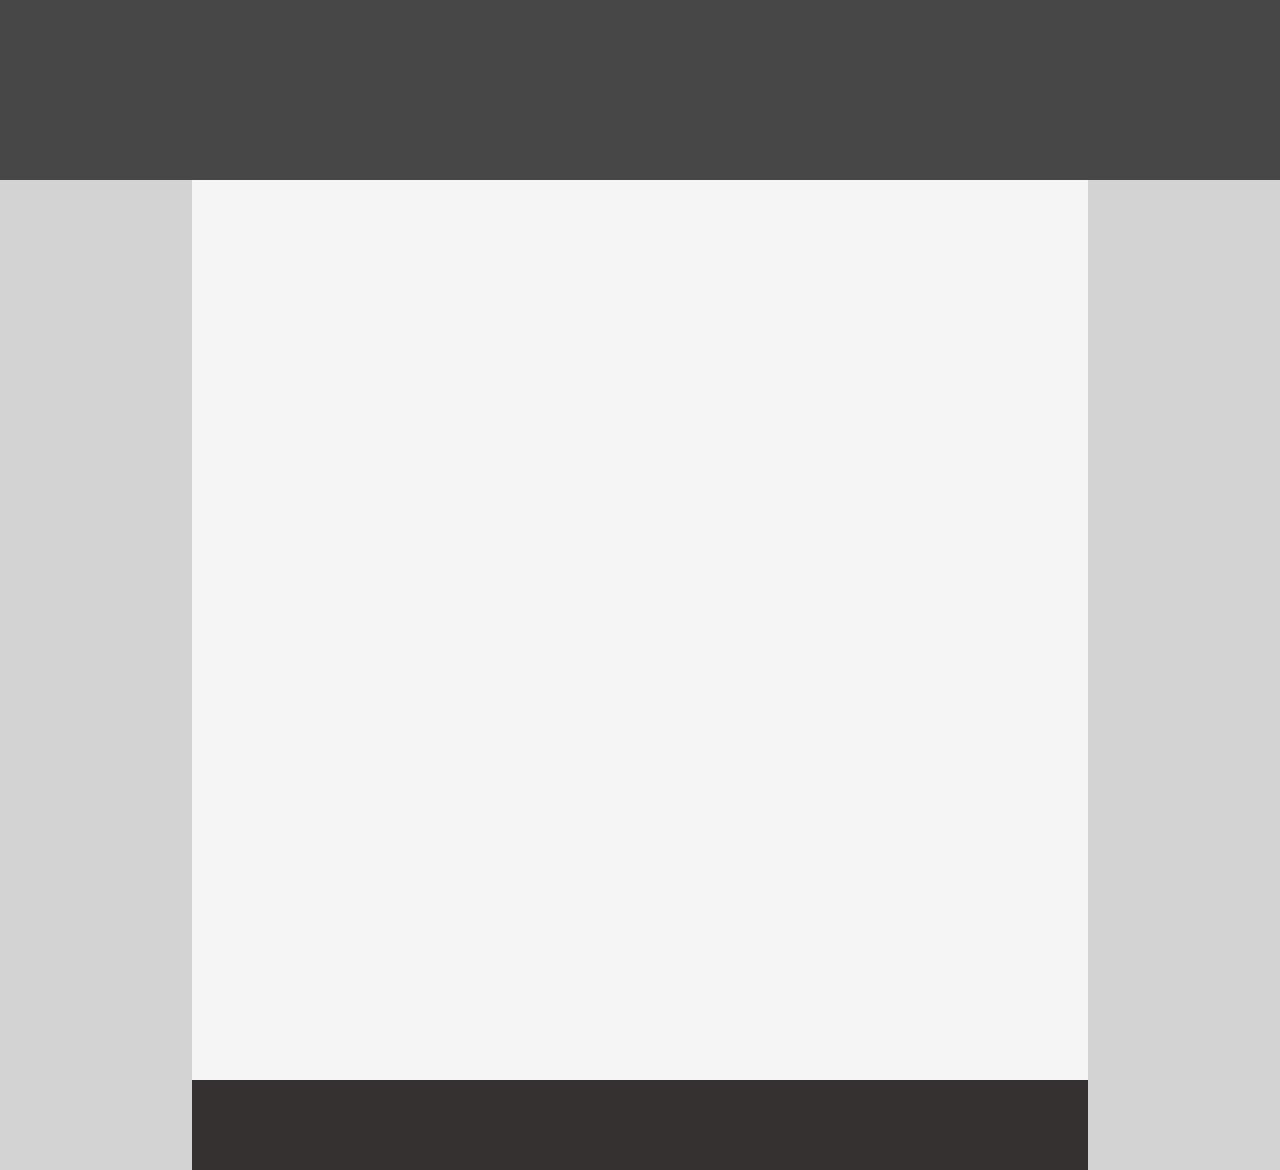
<file: first/index.html>
<!DOCTYPE html>
<html lang='en'>
    <head>
         <meta charset='UTF-8'>
         <meta name='viewport' content= 'width=device-width, initial-scale=1.0'>
         <link rel='stylesheet' type='text/css' href='index.css'>
         <title>First</title>
    </head>
    <body>
        <header class= 'top'>  </header>
        <div class='main-content'></div>
        <footer class='bottom'></footer>
    </body>
</html>
</file>
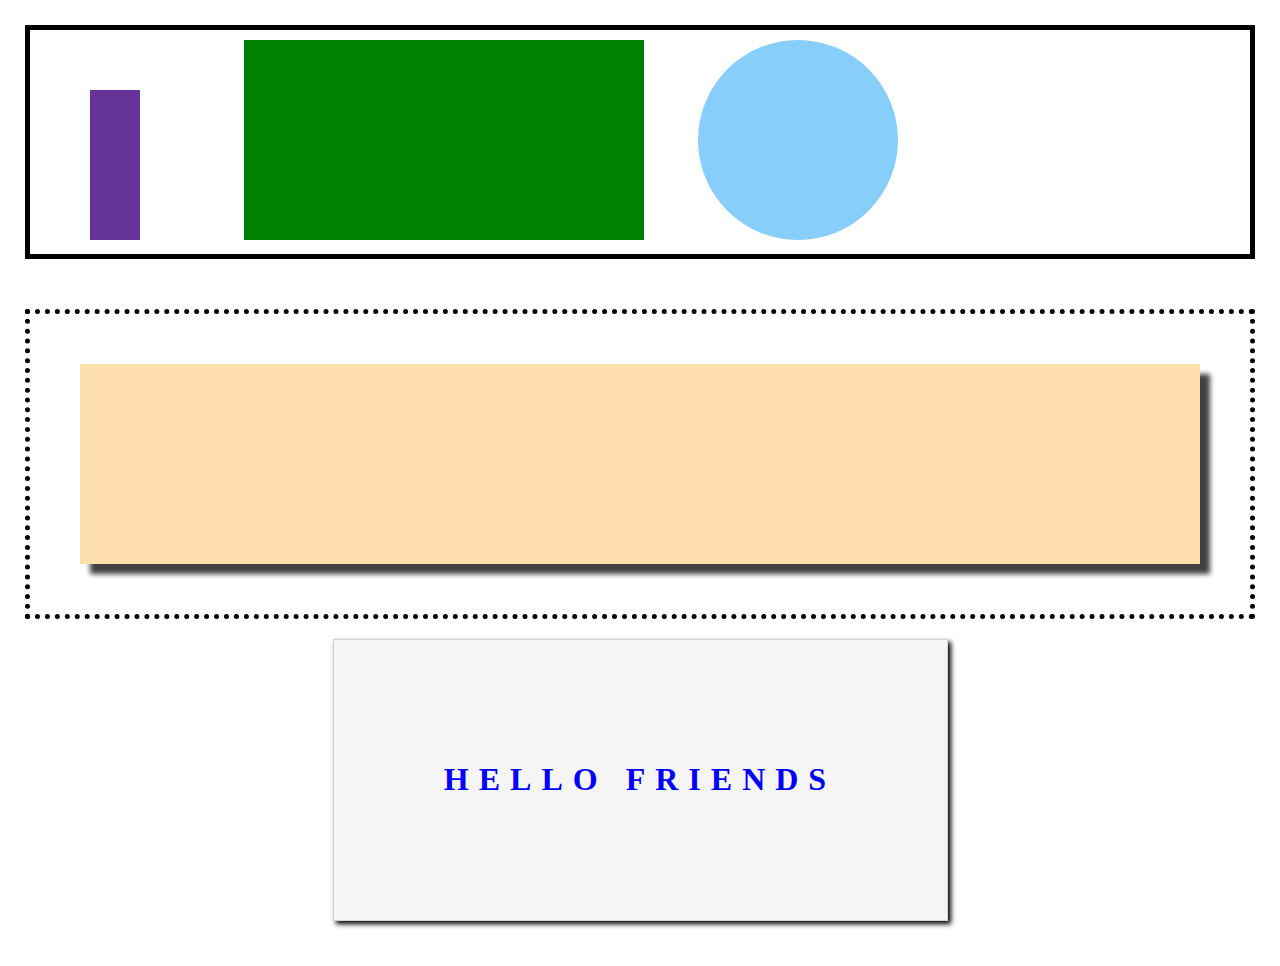
<file: second/index.html>
<!DOCTYPE html>
<html lan='en'>
    <head>
        <meta charset='UTF-8'>
        <meta name='viewport' content='width=device-width, intial-scale=1.0'>
        <title>Second</title>
        <link rel='stylesheet' type='text/css' href='index.css'>
    </head>
    <body>
        <header class='top-container'>

            <div class='purple-box'></div>

            <div class='green-box'></div>

            <div class='circle'></div>

        </header>

        <section class='dotted-container'>

            <div class='inner-box'></div>

        </section>
        
        <footer class='bottom-container'>
            <h1>HELLO FRIENDS</h1>
        </footer>
    </body>
</html>
</file>
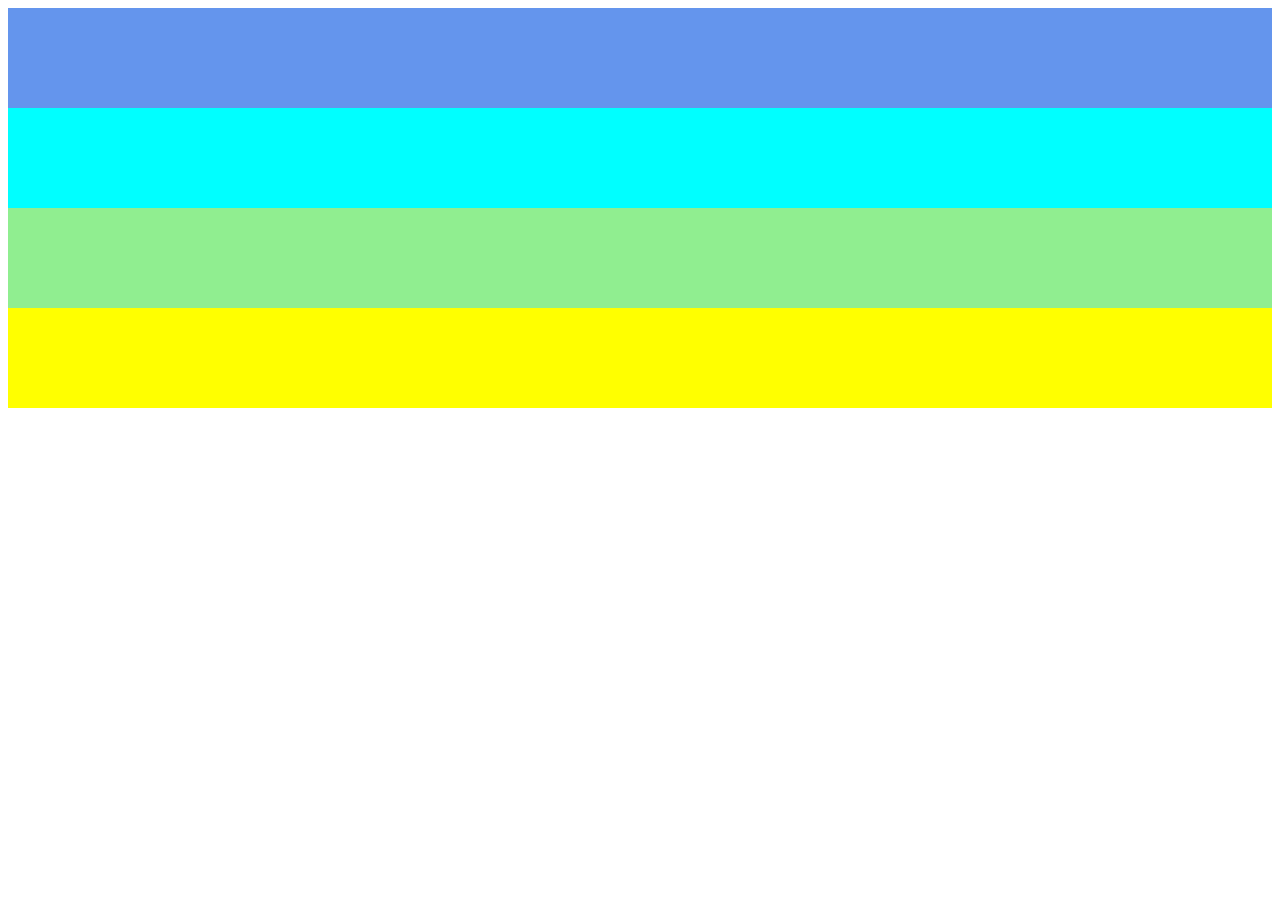
<file: third/index.html>
<!DOCTYPE html>
<html lang='en'>
    <head>
        <meta charset='UTF-8'>
        <meta name='viewport' content='width=device-width, initial-scale=1.0'>
        <meta name='author' content='Jennifer Schnurstein'>
        <title>Third</title>
        <link rel='stylesheet' type='text/css' href='index.css'>
    </head>
    <body>
        <div class='blue'></div>
        <div class='aqua'></div>
        <div class='green'></div>
        <div class='yellow'></div>
    </body>
</html>
</file>
<file: first/index.css>
body {
    margin: 0;
    background-color: lightgray;
    width: 100%;
    height: 100vh;
}

.top {
    width: 100%;
    height: 20vh;
    background-color: rgb(71, 71, 71);
}

.main-content {
    background-color: whitesmoke;
    width: 70%;
    height: 100vh;
    margin: 0 auto;

}

.bottom {
    background-color: rgb(53, 49, 49);
    margin: 0 auto;
    width: 70%;
    height: 10vh;
}
</file>
<file: second/index.css>
body {
    margin: 0;
    padding: 25px;
  }
  
  .top-container {
    width: 100%;
    border: 5px solid black;
    padding: 10px;
    box-sizing: border-box ;
  }

  .purple-box {
      display: inline-block;
      height: 150px;
      width: 50px;
      background-color: rebeccapurple;
      margin: 0 50px;
  }

  .green-box {
      display: inline-block;
      height: 200px;
      width: 400px;
      background-color: green;
      margin: 0 50px;
  }

  .circle {
      background-color: lightskyblue;
      display: inline-block;
      height: 200px;
      width: 200px;
      border-radius: 50%
  }

  .dotted-container {
      box-sizing: border-box;
      border: 5px dotted black;
      width: 100%;
      padding: 50px;
      margin-top: 50px;
        
  }

.inner-box {
    height: 200px;
    width: 100%;
    background-color: navajowhite;
    -webkit-box-shadow: 10px 10px 5px 0px rgba(0,0,0,0.75);
    -moz-box-shadow: 10px 10px 5px 0px rgba(0,0,0,0.75);
    box-shadow: 10px 10px 5px 0px rgba(0,0,0,0.75);

}

.bottom-container {
    width: 50%;
    border: 1px solid lightgray;
    background-color: whitesmoke;
    box-sizing: border-box;
    padding: 100px;
    margin: 20px auto;
    -webkit-box-shadow: 3px 3px 5px 0px black;
    -moz-box-shadow: 3px 3px 5px 0px  black;
    box-shadow: 3px 3px 5px 0px  black;
}

.bottom-container h1 {
    letter-spacing: 10px;
    text-align: center;
    color: blue;
}
</file>
<file: third/index.css>
.blue {
    width: 100%;
    height: 100px;
    background-color: cornflowerblue;
}
.aqua {
    width: 100%;
    height: 100px;
    background-color: aqua;
}
.green {
    width: 100%;
    height: 100px;
    background-color: lightgreen;
}
.yellow {
    width: 100%;
    height: 100px;
    background-color: yellow;
}
</file>
